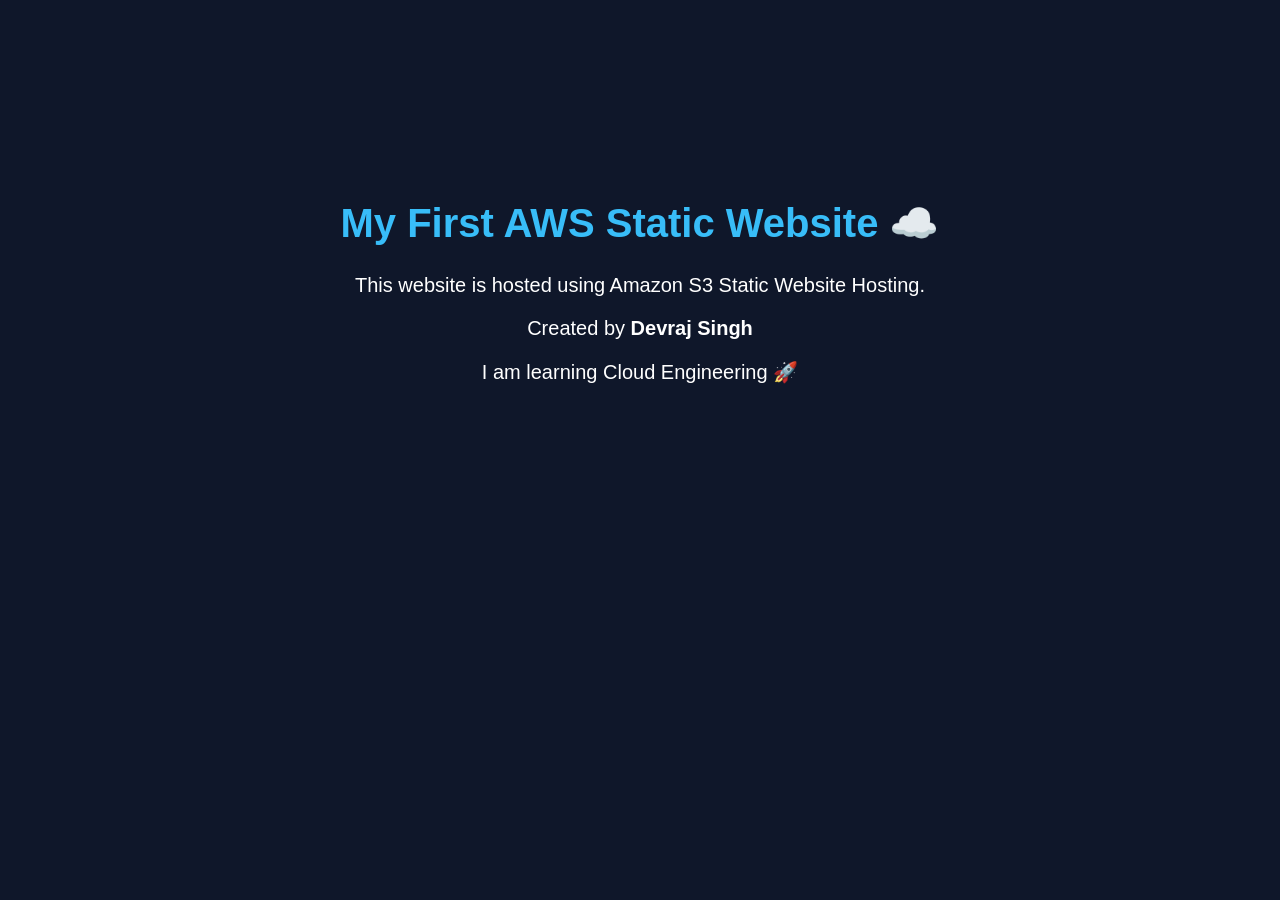
<file: index.html>
<!DOCTYPE html>
<html>
<head>
<meta charset="UTF-8">
<title>My AWS Static Website</title>
<link rel="stylesheet" href="style.css">
</head>

<body>

<div class="container">

<h1>My First AWS Static Website ☁️</h1>

<p>This website is hosted using Amazon S3 Static Website Hosting.</p>

<p>Created by <b>Devraj Singh</b></p>

<p>I am learning Cloud Engineering 🚀</p>

</div>

</body>
</html>
</file>
<file: style.css>
body {
background-color: #0f172a;
font-family: Arial;
color: white;
text-align: center;
}

.container{
margin-top: 200px;
}

h1{
color: #38bdf8;
font-size: 40px;
}

p{
font-size: 20px;
}
</file>
